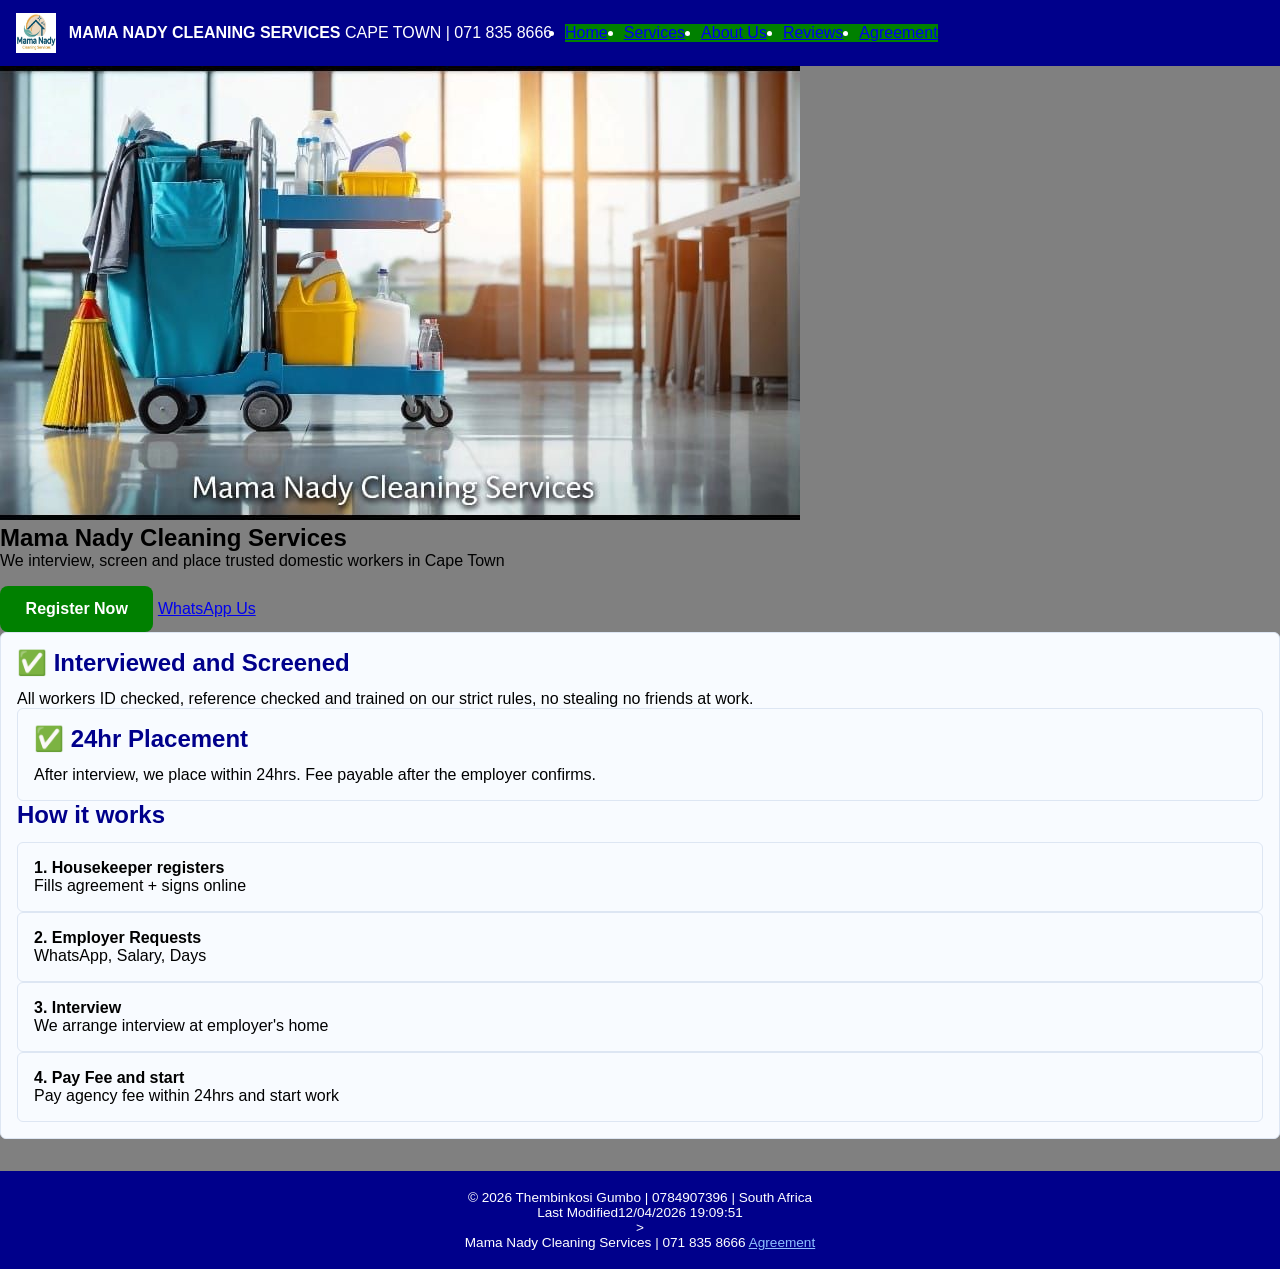
<file: mama-nady-claening-services/index.html>
<!DOCTYPE html>
<html lang="en">
<head>
    <meta charset="UTF-8">
    <meta name="viewport" content="width=device-width, initial-scale=1.0">
    <title>Mama Nady Cleaning Services - Home</title>
    <meta name="description" content="Deep cleaning, office and working place cleaning and house keeping">
    <meta name="author" content="Thembinkosi Gumbo">
    <link rel="preconnect" href="https://fonts.googleapis.com">
    <link rel="preconnect" href="https://fontsgstatic.com" crossorigin>
    <link href="https://fonts.googleapis.com/css2?family=Montserrat:wght@600;700&family=opens+sans:wght@400&display=swap"
        rel="stylesheet">
        <link rel="stylesheet" href="styles/large.css">
        <link rel="stylesheet" href="styles/small.css">

        <script type="module" src="scripts/navigation.js"></script>
        
        <script type="module" src="scripts/scripts.js"></script>
        <script type="module" src="scripts/admin.js"></script>
        <script type="module" src="scripts/reviews.js"></script>
        <script type="module" src="scripts/dates.js"></script>
        <script type="module" src="scripts/main.js"></script>
        <script type="module" src="scripts/auth.js"></script>
        <script type="module" src="scripts/employer.js"></script>
        <script type="module" src="scripts/request.js"></script>
        <script type="module" src="scripts/agreement.js"></script>

</head>

<body>
    <header>
        <img src="images/mama-nady-logo.jpg" alt="Mama Nady logo" width="40" height="40" loading="lazy">
        <div class="brand"><strong>MAMA NADY CLEANING SERVICES </strong> <span> CAPE TOWN | 071 835 8666</span></div>
        <button id="navBtn" class="hamburger" aria-label="navigation">&#9776;</button>
        <nav id="Menu">
            <ul class="navigation">
                <li><a href="index.html" class="active">Home</a></li>
                <li><a href="services.html">Services</a></li>
                <li><a href="about.html">About Us</a></li>
                <li><a href="reviews.html">Reviews</a></li>
                <li><a href="agreement.html">Agreement</a></li>
            </ul>
        </nav>
    </header>

    <main>
        <section>
            <img src="images/mama-nady-hero.jpg" alt="Mama Nady Cleaning Services" loading="lazy">
            <div class="text">
                <h1>Mama Nady Cleaning Services</h1>
                <p>We interview, screen and place trusted domestic workers in Cape Town</p><a href="agreement.html"
                    class="cta">Register Now</a> <a href="https://wa.me/0718358666">WhatsApp Us</a>
            </div>

            <div class="card">
                <h2>✅ Interviewed and Screened</h2>
                <p>All workers ID checked, reference checked and trained on our strict rules, no stealing no friends at work.</p>
                <div class="card">
                <h2>✅ 24hr Placement</h2>
                <p>After interview, we place within 24hrs. Fee payable after the employer confirms.</p>
                </div>
                <h2>How it works</h2>
                <div class="card"><strong>1. Housekeeper registers</strong><br>Fills agreement + signs online</div>
                <div class="card"><strong>2. Employer Requests</strong><br>WhatsApp, Salary, Days</div>
                <div class="card"><strong>3. Interview</strong><br>We arrange interview at employer's home</div>
                <div class="card"><strong>4. Pay Fee and start</strong><br>Pay agency fee within 24hrs and start work</div>
            </div>
        </section>
    </main>

    <footer>
        <p>&copy; <span id="currentyear"></span> Thembinkosi Gumbo | 0784907396 | South Africa</p>
        <p>Last Modified<span id="lastModified"></span></p>>
       <p>Mama Nady Cleaning Services | 071 835 8666 <a href="agreement.html">Agreement</a></p>
    </footer>
</body>
</html>
</file>
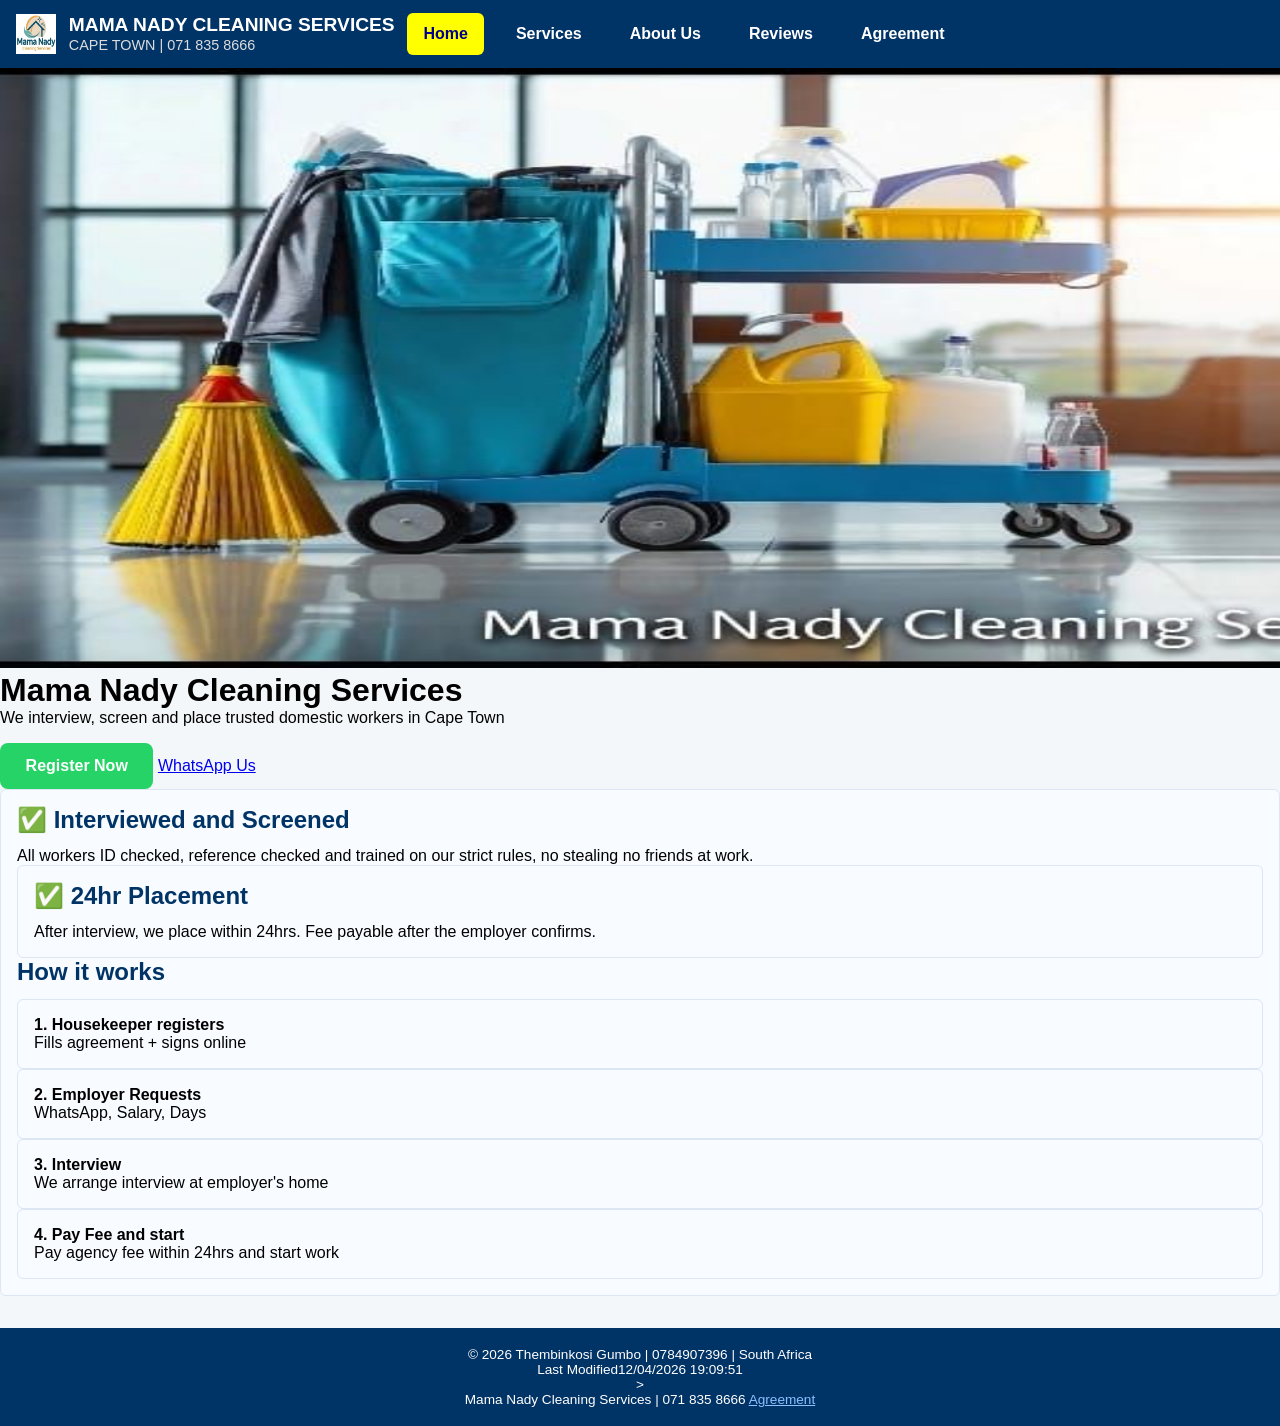
<file: mama-nady-cleaning-services/index.html>
<!DOCTYPE html>
<html lang="en">

<head>
    <meta charset="UTF-8">
    <meta name="viewport" content="width=device-width, initial-scale=1.0">
    <title>Mama Nady Cleaning Services - Home</title>
    <meta name="description" content="Deep cleaning, office and working place cleaning and house keeping">
    <meta name="author" content="Thembinkosi Gumbo">
    <link rel="preconnect" href="https://fonts.googleapis.com">
    <link rel="preconnect" href="https://fontsgstatic.com" crossorigin>
    <link
        href="https://fonts.googleapis.com/css2?family=Montserrat:wght@600;700&family=opens+sans:wght@400&display=swap"
        rel="stylesheet">
    <link rel="stylesheet" href="styles/large.css">
    <link rel="stylesheet" href="styles/small.css">

    <script type="module" src="scripts/navigation.js"></script>

    <script type="module" src="scripts/scripts.js"></script>
    <script type="module" src="scripts/admin.js"></script>
    <script type="module" src="scripts/reviews.js"></script>
    <script type="module" src="scripts/dates.js"></script>
    <script type="module" src="scripts/main.js"></script>
    <script type="module" src="scripts/auth.js"></script>
    <script type="module" src="scripts/employer.js"></script>
    <script type="module" src="scripts/request.js"></script>
    <script type="module" src="scripts/agreement.js"></script>

</head>

<body>
    <header>
        <img src="images/mama-nady-logo.jpg" alt="Mama Nady logo" width="40" height="40" loading="lazy">
        <div class="brand"><strong>MAMA NADY CLEANING SERVICES </strong> <span> CAPE TOWN | 071 835 8666</span></div>
        <button id="navBtn" class="hamburger" aria-label="navigation">&#9776;</button>
        <nav id="Menu">
            <ul class="navigation">
                <li><a href="index.html" class="active">Home</a></li>
                <li><a href="services.html">Services</a></li>
                <li><a href="about.html">About Us</a></li>
                <li><a href="reviews.html">Reviews</a></li>
                <li><a href="agreement.html">Agreement</a></li>
            </ul>
        </nav>
    </header>

    <main>

        <img src="images/mama-nady-hero.jpg" alt="Mama Nady Cleaning Services" width="2000" height="600" loading="lazy">
        <div class="text">
            <h1>Mama Nady Cleaning Services</h1>
            <p>We interview, screen and place trusted domestic workers in Cape Town</p><a href="agreement.html"
                class="cta">Register Now</a> <a href="https://wa.me/0718358666">WhatsApp Us</a>
        </div>
        <section>
        <div class="card">
            <h2>✅ Interviewed and Screened</h2>
            <p>All workers ID checked, reference checked and trained on our strict rules, no stealing no friends at
                work.</p>
            <div class="card">
                <h2>✅ 24hr Placement</h2>
                <p>After interview, we place within 24hrs. Fee payable after the employer confirms.</p>
            </div>
            <h2>How it works</h2>
            <div class="card"><strong>1. Housekeeper registers</strong><br>Fills agreement + signs online</div>
            <div class="card"><strong>2. Employer Requests</strong><br>WhatsApp, Salary, Days</div>
            <div class="card"><strong>3. Interview</strong><br>We arrange interview at employer's home</div>
            <div class="card"><strong>4. Pay Fee and start</strong><br>Pay agency fee within 24hrs and start work</div>
        </div>
        </section>
    </main>

    <footer>
        <p>&copy; <span id="currentyear"></span> Thembinkosi Gumbo | 0784907396 | South Africa</p>
        <p>Last Modified<span id="lastModified"></span></p>>
        <p>Mama Nady Cleaning Services | 071 835 8666 <a href="agreement.html">Agreement</a></p>
    </footer>
</body>

</html>
</file>
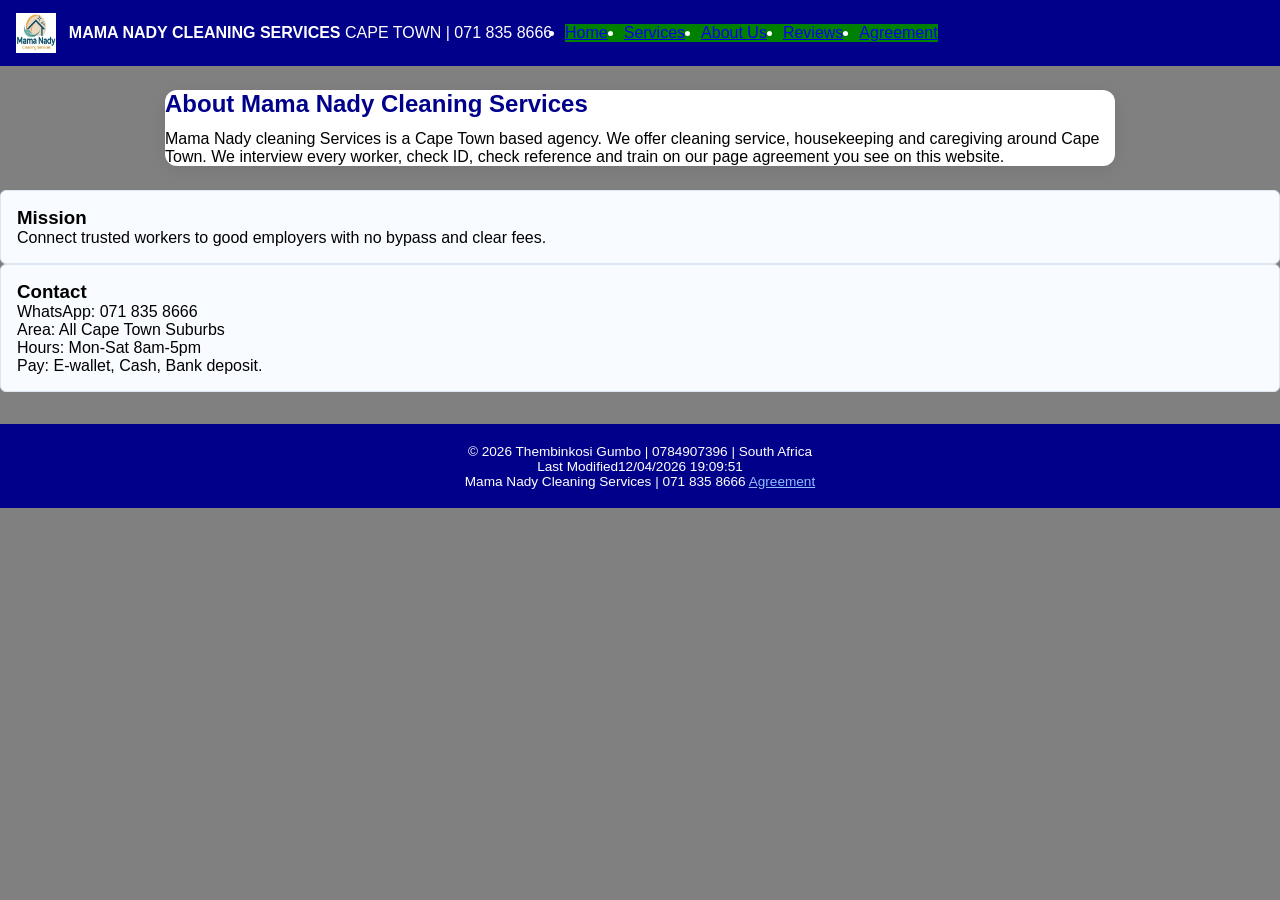
<file: mama-nady-claening-services/about.html>
<!DOCTYPE html>
<html lang="en">

<head>
    <meta charset="UTF-8">
    <meta name="viewport" content="width=device-width, initial-scale=1.0">
    <title>Mama Nady Cleaning Services - Home</title>
    <meta name="description" content="Deep cleaning, office and working place cleaning and house keeping">
    <meta name="author" content="Thembinkosi Gumbo">
    <link rel="preconnect" href="https://fonts.googleapis.com">
    <link rel="preconnect" href="https://fontsgstatic.com" crossorigin>
    <link
        href="https://fonts.googleapis.com/css2?family=Montserrat:wght@600;700&family=opens+sans:wght@400&display=swap"
        rel="stylesheet">
    <link rel="stylesheet" href="styles/large.css">
    <link rel="stylesheet" href="styles/small.css">


    <script type="module" src="scripts/navigation.js"></script>

    <script type="module" src="scripts/scripts.js"></script>
    <script type="module" src="scripts/admin.js"></script>
    <script type="module" src="scripts/reviews.js"></script>
    <script type="module" src="scripts/dates.js"></script>
    <script type="module" src="scripts/main.js"></script>
    <script type="module" src="scripts/auth.js"></script>
    <script type="module" src="scripts/employer.js"></script>
    <script type="module" src="scripts/request.js"></script>
    <script type="module" src="scripts/agreement.js"></script>

</head>

<body>
    <header>
        <img src="images/mama-nady-logo.jpg" alt="Mama Nady logo" width="40" height="40" loading="lazy">
        <div class="brand"><strong>MAMA NADY CLEANING SERVICES</strong> <span>CAPE TOWN | 071 835 8666</span></div>
        <button id="navBtn" class="hamburger" aria-label="navigation">&#9776;</button>
        <nav id="Menu">
            <ul class="navigation">
                <li><a href="index.html" class="active">Home</a></li>
                <li><a href="services.html">Services</a></li>
                <li><a href="about.html">About Us</a></li>
                <li><a href="reviews.html">Reviews</a></li>
                <li><a href="agreement.html">Agreement</a></li>
            </ul>
        </nav>
    </header>

    <main>
        <div class="page">
            <h2>About Mama Nady Cleaning Services</h2>
            <p>Mama Nady cleaning Services is a Cape Town based agency. We offer cleaning service, housekeeping and
                caregiving around Cape Town. We interview every worker, check ID, check reference and train on our page
                agreement you see on this website.</p>
        </div>
        <div class="card">
            <h3>Mission</h3>
            <p>Connect trusted workers to good employers with no bypass and clear fees.</p>
        </div>
        <div class="card">
            <h3>Contact</h3>
            <p>WhatsApp: 071 835 8666 <br>Area: All Cape Town Suburbs <br>Hours: Mon-Sat 8am-5pm <br>Pay: E-wallet,
                Cash, Bank deposit.</p>
        </div>
    </main>

    <footer>
        <p>&copy; <span id="currentyear"></span> Thembinkosi Gumbo | 0784907396 | South Africa</p>
        <p>Last Modified<span id="lastModified"></span></p>
        <p>Mama Nady Cleaning Services | 071 835 8666 <a href="agreement.html">Agreement</a></p>
    </footer>
</body>

</html>
</file>
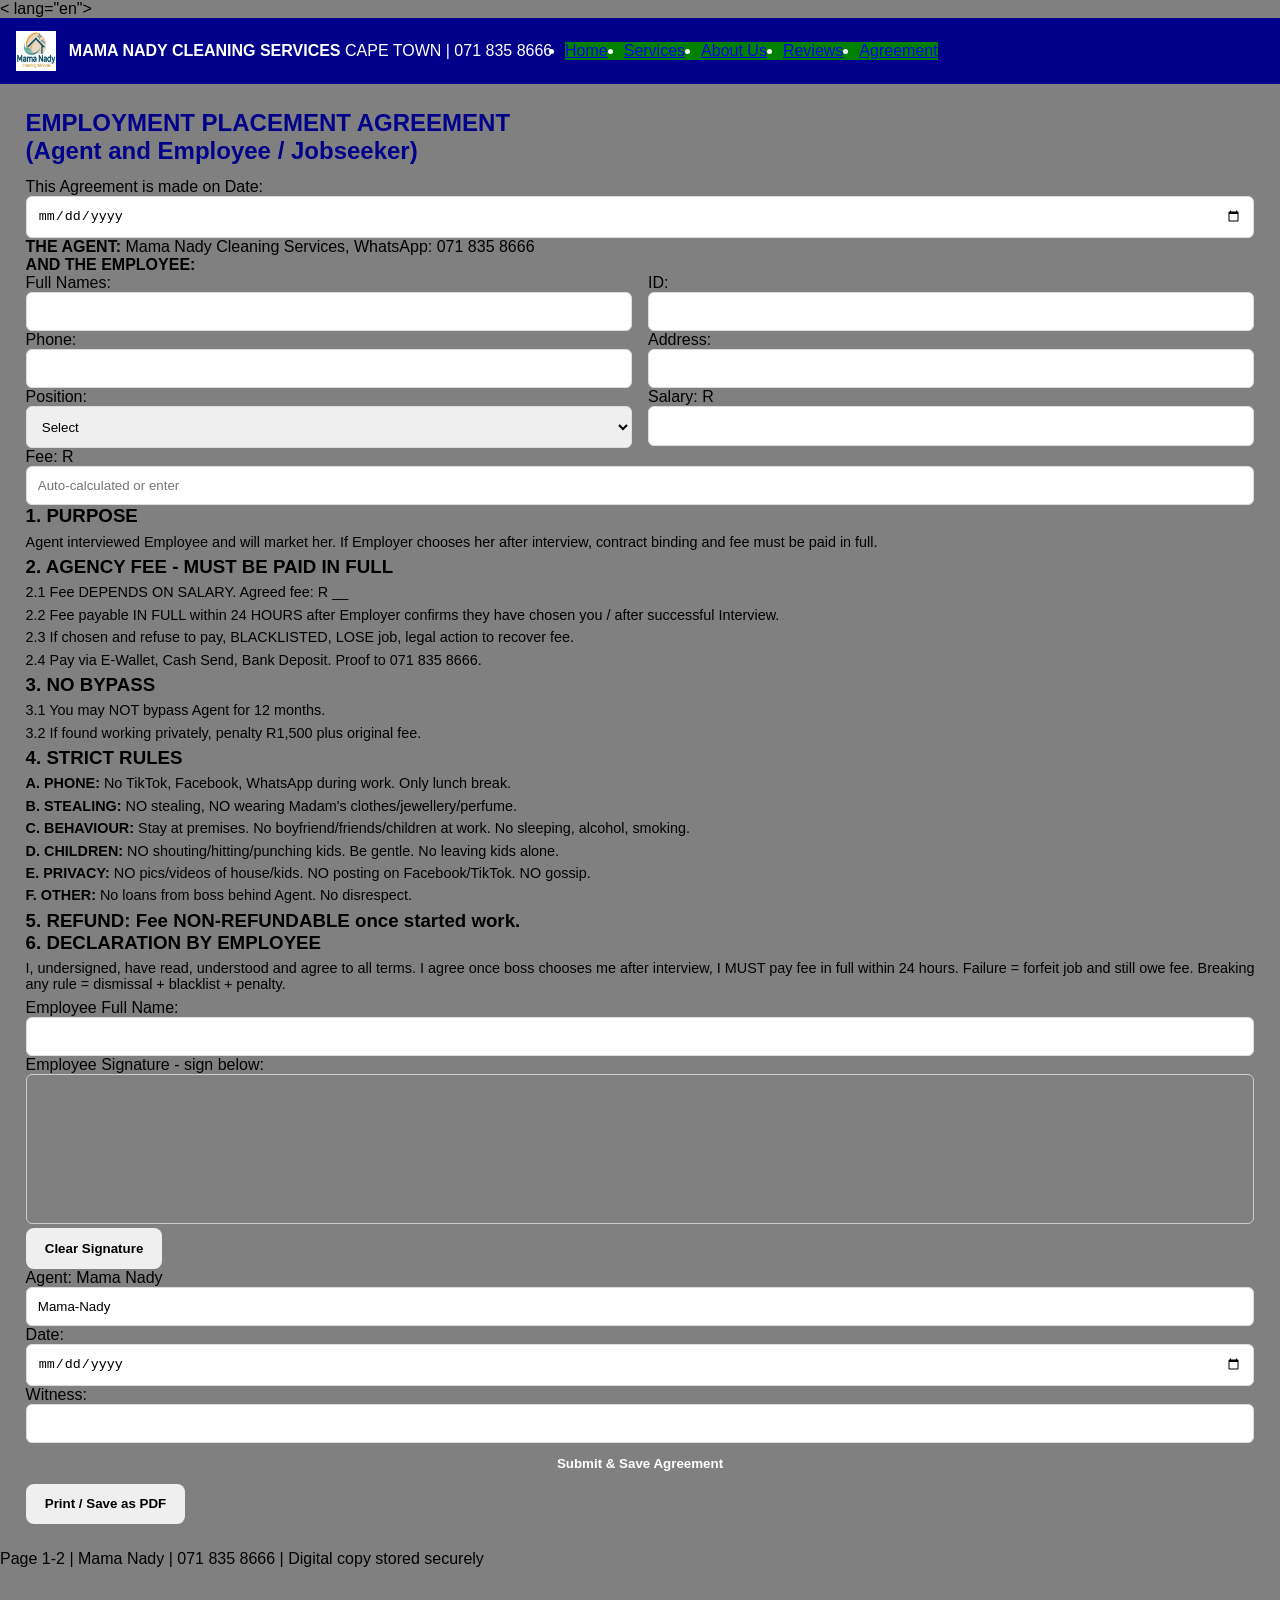
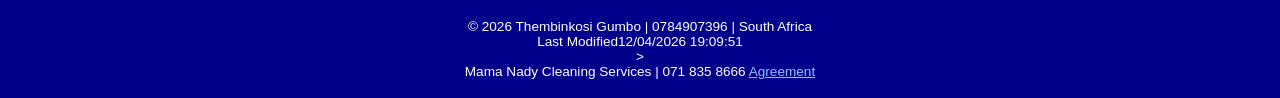
<file: mama-nady-claening-services/agreement.html>
<!DOCTYPE html>
< lang="en">

<head>
    <meta charset="UTF-8">
    <meta name="viewport" content="width=device-width, initial-scale=1.0">
    <title>Mama Nady Cleaning Services - Home</title>
    <meta name="description" content="Deep cleaning, office and working place cleaning and house keeping">
    <meta name="author" content="Thembinkosi Gumbo">
    <link rel="preconnect" href="https://fonts.googleapis.com">
    <link rel="preconnect" href="https://fontsgstatic.com" crossorigin>
    <link href="https://fonts.googleapis.com/css2?family=Montserrat:wght@600;700&family=opens+sans:wght@400&display=swap"
        rel="stylesheet">
    <link rel="stylesheet" href="styles/large.css">
    <link rel="stylesheet" href="styles/small.css">
    
    <script type="module" src="scripts/navigation.js"></script>
    
    <script type="module" src="scripts/scripts.js"></script>
    <script type="module" src="scripts/admin.js"></script>
    <script type="module" src="scripts/reviews.js"></script>
    <script type="module" src="scripts/dates.js"></script>
    <script type="module" src="scripts/main.js"></script>
    <script type="module" src="scripts/auth.js"></script>
    <script type="module" src="scripts/employer.js"></script>
    <script type="module" src="scripts/request.js"></script>
    <script type="module" src="scripts/agreement.js"></script>

</head>

<body>
    <header>
        <img src="images/mama-nady-logo.jpg" alt="Mama Nady logo" width="40" height="40" loading="lazy">
        <div class="brand"><strong>MAMA NADY CLEANING SERVICES</strong> <span>CAPE TOWN | 071 835 8666</span></div>
        <button id="navBtn" class="hamburger" aria-label="navigation">&#9776;</button>
        <nav id="Menu">
            <ul class="navigation">
                <li><a href="index.html" class="active">Home</a></li>
                <li><a href="services.html">Services</a></li>
                <li><a href="about.html">About Us</a></li>
                <li><a href="reviews.html">Reviews</a></li>
                <li><a href="agreement.html">Agreement</a></li>
            </ul>
        </nav>
    </header>

    <main>
        
        
            
                <div class="content">
                    <h2>EMPLOYMENT PLACEMENT AGREEMENT<br>(Agent and Employee /
                            Jobseeker)</h2>
        
                    <form id="agreementForm">
                        <label>This Agreement is made on Date: <input type="date" name="date" required></label>
                        <p><strong>THE AGENT:</strong> Mama Nady Cleaning Services, WhatsApp: 071 835 8666<br>
                            <strong>AND THE EMPLOYEE:</strong>
                        </p>
        
                        <div class="grid2">
                            <label>Full Names: <input type="text" name="fullNames" required></label>
                            <label>ID: <input type="text" name="id" required></label>
                        </div>
                        <div class="grid2">
                            <label>Phone: <input type="tel" name="phone" required></label>
                            <label>Address: <input type="text" name="address" required></label>
                        </div>
                        <div class="grid2">
                            <label>Position:
                                <select name="position" required>
                                    <option value="">Select</option>
                                    <option>Domestic</option>
                                    <option>Nanny</option>
                                    <option>Caregiver</option>
                                </select>
                            </label>
                            <label>Salary: R <input type="number" name="salary" id="salary" required></label>
                        </div>
                        <label>Fee: R <input type="number" name="fee" id="fee" required
                                placeholder="Auto-calculated or enter"></label>
        
                        <h3>1. PURPOSE</h3>
                        <p class="rule">Agent interviewed Employee and will market her. If Employer chooses her after interview,
                            contract binding and fee must be paid in full.</p>
        
                        <h3>2. AGENCY FEE - MUST BE PAID IN FULL</h3>
                        <p class="rule">2.1 Fee DEPENDS ON SALARY. Agreed fee: R <span id="feeDisplay">__</span></p>
                        <p class="rule">2.2 Fee payable IN FULL within 24 HOURS after Employer confirms they have chosen you /
                            after successful Interview.</p>
                        <p class="rule">2.3 If chosen and refuse to pay, BLACKLISTED, LOSE job, legal action to recover fee.</p>
                        <p class="rule">2.4 Pay via E-Wallet, Cash Send, Bank Deposit. Proof to 071 835 8666.</p>
        
                        <h3>3. NO BYPASS</h3>
                        <p class="rule">3.1 You may NOT bypass Agent for 12 months.</p>
                        <p class="rule">3.2 If found working privately, penalty R1,500 plus original fee.</p>
        
                        <h3>4. STRICT RULES</h3>
                        <p class="rule"><strong>A. PHONE:</strong> No TikTok, Facebook, WhatsApp during work. Only lunch break.
                        </p>
                        <p class="rule"><strong>B. STEALING:</strong> NO stealing, NO wearing Madam's clothes/jewellery/perfume.
                        </p>
                        <p class="rule"><strong>C. BEHAVIOUR:</strong> Stay at premises. No boyfriend/friends/children at work.
                            No sleeping, alcohol, smoking.</p>
                        <p class="rule"><strong>D. CHILDREN:</strong> NO shouting/hitting/punching kids. Be gentle. No leaving
                            kids alone.</p>
                        <p class="rule"><strong>E. PRIVACY:</strong> NO pics/videos of house/kids. NO posting on
                            Facebook/TikTok. NO gossip.</p>
                        <p class="rule"><strong>F. OTHER:</strong> No loans from boss behind Agent. No disrespect.</p>
        
                        <h3>5. REFUND: Fee NON-REFUNDABLE once started work.</h3>
        
                        <h3>6. DECLARATION BY EMPLOYEE</h3>
                        <p class="rule">I, undersigned, have read, understood and agree to all terms. I agree once boss chooses
                            me after interview, I MUST pay fee in full within 24 hours. Failure = forfeit job and still owe fee.
                            Breaking any rule = dismissal + blacklist + penalty.</p>
        
                        <div class="signature-box">
                            <label>Employee Full Name: <input type="text" name="empName" required></label>
                            <label>Employee Signature - sign below:</label>
                            <canvas id="canvas"></canvas>
                            <button type="button" class="btn btn-secondary" onclick="clearCanvas()">Clear Signature</button>
                            <div>
                                <label>Agent: Mama Nady <input type="text" name="agentName" value="Mama-Nady"></label>
                                <label>Date: <input type="date" name="signDate" required></label>
                            </div>
                            <label>Witness: <input type="text" name="witness"></label>
                        </div>
        
                        <button type="submit" class="btn btn-primary">Submit & Save Agreement</button>
                        <button type="button" class="btn"
                            onclick="window.print()">Print / Save as PDF</button>
                        <p id="msg"></p>
                    </form>
                </div>
                <div class="footer">Page 1-2 | Mama Nady | 071 835 8666 | Digital copy stored securely</div>
            </div>
        
            
    </main>

    <footer>
        <p>&copy; <span id="currentyear"></span> Thembinkosi Gumbo | 0784907396 | South Africa</p>
        <p>Last Modified<span id="lastModified"></span></p>>
        <p>Mama Nady Cleaning Services | 071 835 8666 <a href="agreement.html">Agreement</a></p>
    </footer>
</body>

</html>
</file>
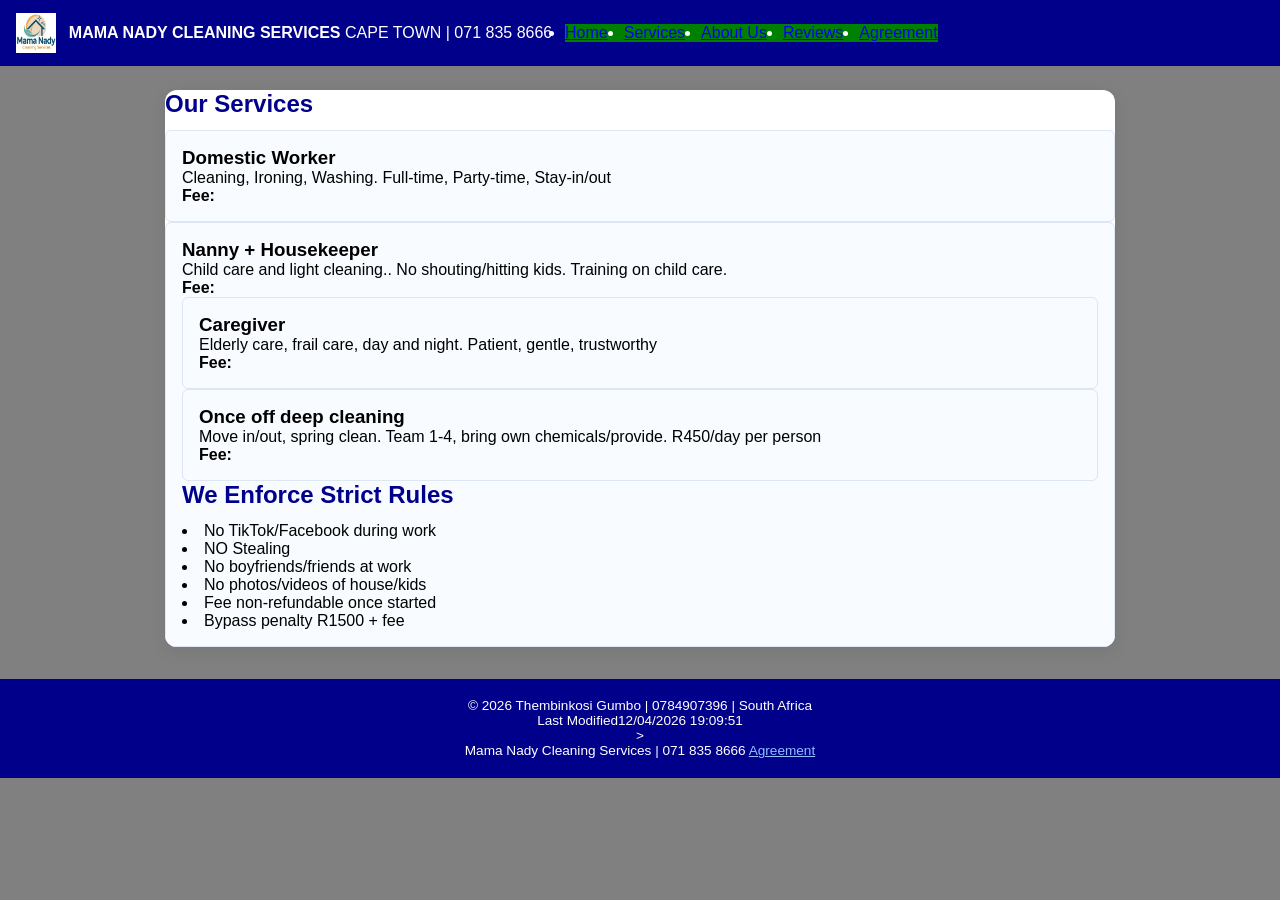
<file: mama-nady-claening-services/services.html>
<!DOCTYPE html>
<html lang="en">

<head>
    <meta charset="UTF-8">
    <meta name="viewport" content="width=device-width, initial-scale=1.0">
    <title>Mama Nady Cleaning Services - Home</title>
    <meta name="description" content="Deep cleaning, office and working place cleaning and house keeping">
    <meta name="author" content="Thembinkosi Gumbo">
    <link rel="preconnect" href="https://fonts.googleapis.com">
    <link rel="preconnect" href="https://fontsgstatic.com" crossorigin>
    <link href="https://fonts.googleapis.com/css2?family=Montserrat:wght@600;700&family=opens+sans:wght@400&display=swap"
        rel="stylesheet">
    <link rel="stylesheet" href="styles/large.css">
    <link rel="stylesheet" href="styles/small.css">
    
    <script type="module" src="scripts/dates.js"></script>
    <script type="module" src="scripts/navigation.js"></script>
    <script type="module" src="scripts/scripts.js"></script>
</head>

<body>
    <header>
        <img src="images/mama-nady-logo.jpg" alt="Mama Nady logo" width="40" height="40" loading="lazy">
        <div class="brand"><strong>MAMA NADY CLEANING SERVICES</strong> <span>CAPE TOWN | 071 835 8666</span></div>
        <button id="navBtn" class="hamburger" aria-label="navigation">&#9776;</button>
        <nav id="Menu">
            <ul class="navigation">
                <li><a href="index.html" class="active">Home</a></li>
                <li><a href="services.html">Services</a></li>
                <li><a href="about.html">About Us</a></li>
                <li><a href="reviews.html">Reviews</a></li>
                <li><a href="agreement.html">Agreement</a></li>
            </ul>
        </nav>
    </header>

    <main>
        <div class="page">
            <h2>Our Services</h2>
            <div class="card">
                <h3>Domestic Worker</h3>
                <p>Cleaning, Ironing, Washing. Full-time, Party-time, Stay-in/out</p><strong>Fee:</strong>
            </div>
            <div class="card">
                <h3>Nanny + Housekeeper</h3>
                <p>Child care and light cleaning.. No shouting/hitting kids. Training on child care.</p><strong>Fee:</strong>
                <div class="card">
                    <h3>Caregiver</h3>
                    <p>Elderly care, frail care, day and night. Patient, gentle, trustworthy</p><strong>Fee:</strong>

                </div>
                <div class="card">
                    <h3>Once off deep cleaning</h3>
                    <p>Move in/out, spring clean. Team 1-4, bring own chemicals/provide. R450/day per person </p><strong>Fee:</strong>
                </div>
                <h2>We Enforce Strict Rules</h2>
                <li>No TikTok/Facebook during work</li>
                <li>NO Stealing</li>
                <li>No boyfriends/friends at work</li>
                <li>No photos/videos of house/kids</li>
                <li>Fee non-refundable once started</li>
                <li>Bypass penalty R1500 + fee</li>
            </div>
        </div>
    </main>

    <footer>
        <p>&copy; <span id="currentyear"></span> Thembinkosi Gumbo | 0784907396 | South Africa</p>
        <p>Last Modified<span id="lastModified"></span></p>>
        <p>Mama Nady Cleaning Services | 071 835 8666 <a href="agreement.html">Agreement</a></p>
    </footer>
</body>

</html>
</file>
<file: mama-nady-claening-services/styles/large.css>
@media screen and (min-width: 768px) {

    .hamburger {
        display: none;
    }

    nav {
        display: flex;
    }

    .navigation {
        display: flex;
        gap: 1rem;
    }

    .plan-grid {
        grid-template-columns: 1fr 1fr;
        align-items: start;
    }
}
</file>
<file: mama-nady-claening-services/styles/small.css>
:root {
    --primary-color: darkblue;
    --secondary-color: yellow;
    --background-color: grey;
    --text-color: white;
    --accent-color: green;
}

* {
    box-sizing: border-box;
    margin: 0;
    padding: 0;
}

body {
    font-family: Arial, sans-serif;
    background-color: var(--background-color);
}

header {
    background-color: var(--primary-color);
    color: white;
    padding: 0.8rem 1rem;
    display: flex;
    align-items: center;
    gap: 0.8rem;
}

.logo {
    width: 50px;
    height: 50px;
    background-color: black;
    border-radius: 50%;
    padding: 5px;
    object-fit: contain;
}

#menu {
    display: none;
    background: none;
    border: none;
    color: white;
    font-size: 1.8rem;
}

nav {
background-color: green;

}

.nav {
    list-style: none;
    display: flex;
    flex-wrap: wrap;
}

.hero a.active,
.nav a:hover {
    background-color: var(--background-color);

}

.hero {
    background-color: linear-gradient(rgba(17, 47, 90, 0, 8), rgba(17, 47, 90, 0.8));
    background-size: cover;
    color: white;
    text-align: center;
    padding: 3rem 1rem;
}
.hero img {
    width: 100%;
    height: auto;
}

.hero h1 {
    font-size: 2rem;
}

.cta {
    display: inline-block;
    margin-top: 1rem;
    background-color: var(--accent-color);
    color: white;
    padding: 0.9rem 1.6rem;
    border-radius: 8px;
    text-decoration: none;
    font-weight: 700;
}

.page {
    max-width: 950px;
    margin: 1.5rem auto;
    background: white;
    border-radius: 12px;
    box-shadow: 0 4px 18px rgba(0, 0, 0, 0.08);
    overflow: hidden;
}

.content {
    padding: 1.6rem;
}

h2 {
    color: var(--primary-color);
    margin-bottom: 0.8rem;
}

.grid2 {
    display: grid;
    grid-template-columns: 1fr 1fr;
    gap: 1rem;
}

.card {
    border: 1px solid #dde6f3;
    background-color: #f8fbff;
    padding: 1rem;
    border-radius: 6px;
}

.card img {
    width: 100%;
    height: 160px;
    object-fit: cover;
    border-radius: 6px;
}

input,
select,
textarea {
    width: 100%;
    padding: 0.7rem;
    border: 1px solid #ddd;
    border-radius: 6px;
    margin: 0, 4rem 0 0.8rem;

}

.btn {
    padding: 0.8rem 1.2rem;
    border: none;
    border-radius: 8px;
    font-weight: 700;
    cursor: pointer;
}

.btn-primary {
    background-color: var(--darkblue);
    color: white;
    width: 100%;
}

.gallery {
    display: grid;
    grid-template-columns: repeat(3, 1fr);
    gap: 0.8rem;
}

.gallery img {
    width: 100%;
    height: 140px;
    object-fit: cover;
    border-radius: 8px;
    cursor: pointer;
}

.stars {
    color: #ffb400;
}
.reviews-page {
    max-width: 900px;
    margin: 2rem auto;
    padding: 1rem;
}

.reviews-page h1 {
    text-align: center;
    color: #0066cc;
}

.review-card {
    background: #ffffff;
    padding: 1.5rem;
    margin: 1rem 0;
    border-radius: 10px;
    box-shadow: 0 2px 8px rgba(0, 0, 0, 0.1);
}

.review-card h2 {
    color: #ffa500;
    margin-bottom: 0.5rem;
}

.review-card h3 {
    color: #0066cc;
    font-size: 1rem;
}

.review-form {
    margin-top: 2rem;
    background: #ffffff;
    padding: 1.5rem;
    border-radius: 10px;
    box-shadow: 0 2px 8px rgba(0, 0, 0, 0.1);
}

.review-form label {
    display: block;
    margin-top: 1rem;
    font-weight: bold;
}

.review-form input,
.review-form select,
.review-form textarea {
    width: 100%;
    padding: 0.8rem;
    margin-top: 0.3rem;
    border: 1px solid #ccc;
    border-radius: 5px;
    box-sizing: border-box;
}

.review-form button {
    margin-top: 1rem;
    background: #0066cc;
    color: white;
    border: none;
    padding: 0.8rem 1.5rem;
    border-radius: 5px;
    cursor: pointer;
}

.review-form button:hover {
    background: #004c99;
}
.whatsapp-btn {
    display: inline-block;
    background: #25D366;
    color: white;
    padding: 0.6rem 1rem;
    border-radius: 6px;
    text-decoration: none;
    font-weight: bold;
}

.whatsapp-btn:hover {
    background: #1ebe5d;
}

footer {
    background-color: var(--primary-color);
    color: white;
    text-align: center;
    padding: 1.2rem;
    margin-top: 2rem;
    font-size: 0.85rem;
}

footer a {
    color: #8ec0ff;
}

@media(max-width:750px) {
    #menu {
        display: block;
        flex-direction: column;
        display: none;
    }

    nav .open .nav {
        display: flex;
    }

    .grid2,
    .gallery {
        grid-template-columns: 1fr
    }
    .hero h1 {
        font-size: 1.5rem;
    }

}
canvas {
    border: 1px solid #ccc;
    width: 100%;
    height: 150px;
    border-radius: 6px;
    touch-action: none;
}
.signature {
    border: 1px dashed var(--primary-color);
    padding: 1rem;
    border-radius: 8px;
    margin: 1rem 0;
}
.rule {
    font-size: 0.9rem;
    margin: 0.4rem 0;
}
</file>
<file: mama-nady-cleaning-services/styles/large.css>
@media screen and (min-width: 768px) {

    .hamburger {
        display: none;
    }

    nav {
        display: flex;
    }

    .navigation {
        display: flex;
        gap: 1rem;
    }

    .plan-grid {
        grid-template-columns: 1fr 1fr;
        align-items: start;
    }
}
</file>
<file: mama-nady-cleaning-services/styles/small.css>
:root {
    --primary-color: #003366;
    --secondary-color: #FFD700;
    --background-color: #f4f7fa;
    --text-color: #222;
    --accent-color: #25D366;
}

* {
    box-sizing: border-box;
    margin: 0;
    padding: 0;
}

body {
    font-family: Arial, sans-serif;
    background-color: var(--background-color);
}

header {
    background-color: var(--primary-color);
    color: white;
    padding: 0.8rem 1rem;
    display: flex;
    align-items: center;
    gap: 0.8rem;
}
.brand strong {
    display: block;
    font-size: 1.2rem;
}

.brand span {
    font-size: 0.9rem;
    color: #ddd;
}

.logo {
    width: 50px;
    height: 50px;
    background-color: black;
    border-radius: 50%;
    padding: 5px;
    object-fit: contain;
}

#menu {
    display: none;
    background: none;
    border: none;
    color: white;
    font-size: 1.8rem;
}

.navigation {
    display: flex;
    list-style: none;
    gap: 1rem;
}

.navigation a {
    color: white;
    text-decoration: none;
    font-weight: 700;
    padding: 0.75rem 1rem;
    display: block;
}

.navigation a:hover,
.navigation a.active {
    background-color: yellow;
    color: darkblue;
    border-radius: 6px;
}

.hero {
    position: relative;
    
}

.hero img {
    width: 100%;
    height: auto;
    display: block;
}
.hero h1 {
    font-size: 2rem;
}

.cta {
    display: inline-block;
    margin-top: 1rem;
    background-color: var(--accent-color);
    color: white;
    padding: 0.9rem 1.6rem;
    border-radius: 8px;
    text-decoration: none;
    font-weight: 700;
}

.page {
    max-width: 950px;
    margin: 1.5rem auto;
    background: white;
    border-radius: 12px;
    box-shadow: 0 4px 18px rgba(0, 0, 0, 0.08);
    overflow: hidden;
}

.content {
    padding: 1.6rem;
}

h2 {
    color: var(--primary-color);
    margin-bottom: 0.8rem;
}

.grid2 {
    display: grid;
    grid-template-columns: 1fr 1fr;
    gap: 1rem;
}

.card {
    border: 1px solid #dde6f3;
    background-color: #f8fbff;
    padding: 1rem;
    border-radius: 6px;
}

.card img {
    width: 100%;
    height: 160px;
    object-fit: cover;
    border-radius: 6px;
}

input,
select,
textarea {
    width: 100%;
    padding: 0.7rem;
    border: 1px solid #ddd;
    border-radius: 6px;
    margin: 0.4rem 0 0.8rem;

}

.btn {
    padding: 0.8rem 1.2rem;
    border: none;
    border-radius: 8px;
    font-weight: 700;
    cursor: pointer;
}

.btn-primary {
    background-color: var(--primary-color);
    color: white;
    width: 100%;
}

.gallery {
    display: grid;
    grid-template-columns: repeat(3, 1fr);
    gap: 0.8rem;
}

.gallery img {
    width: 100%;
    height: 140px;
    object-fit: cover;
    border-radius: 8px;
    cursor: pointer;
}

.stars {
    color: #ffb400;
}
.reviews-page {
    max-width: 900px;
    margin: 2rem auto;
    padding: 1rem;
}

.reviews-page h1 {
    text-align: center;
    color: #0066cc;
}

.review-card {
    background: #ffffff;
    padding: 1.5rem;
    margin: 1rem 0;
    border-radius: 10px;
    box-shadow: 0 2px 8px rgba(0, 0, 0, 0.1);
}

.review-card h2 {
    color: #ffa500;
    margin-bottom: 0.5rem;
}

.review-card h3 {
    color: #0066cc;
    font-size: 1rem;
}

.review-form {
    margin-top: 2rem;
    background: #ffffff;
    padding: 1.5rem;
    border-radius: 10px;
    box-shadow: 0 2px 8px rgba(0, 0, 0, 0.1);
}

.review-form label {
    display: block;
    margin-top: 1rem;
    font-weight: bold;
}

.review-form input,
.review-form select,
.review-form textarea {
    width: 100%;
    padding: 0.8rem;
    margin-top: 0.3rem;
    border: 1px solid #ccc;
    border-radius: 5px;
    box-sizing: border-box;
}

.review-form button {
    margin-top: 1rem;
    background: #0066cc;
    color: white;
    border: none;
    padding: 0.8rem 1.5rem;
    border-radius: 5px;
    cursor: pointer;
}

.review-form button:hover {
    background: #004c99;
}
.whatsapp-btn {
    display: inline-block;
    background: #25D366;
    color: white;
    padding: 0.6rem 1rem;
    border-radius: 6px;
    text-decoration: none;
    font-weight: bold;
}

.whatsapp-btn:hover {
    background: #1ebe5d;
}

footer {
    background-color: var(--primary-color);
    color: white;
    text-align: center;
    padding: 1.2rem;
    margin-top: 2rem;
    font-size: 0.85rem;
}

footer a {
    color: #8ec0ff;
}

@media (max-width:750px) {

    .navigation {
        display: none;
        flex-direction: column;
        background: darkblue;
    }

    .navigation.open {
        display: flex;
    }

    #navBtn {
        display: block;
    }
}

    
canvas {
    border: 1px solid #ccc;
    width: 100%;
    height: 150px;
    border-radius: 6px;
    touch-action: none;
}
.signature {
    border: 1px dashed var(--primary-color);
    padding: 1rem;
    border-radius: 8px;
    margin: 1rem 0;
}
.rule {
    font-size: 0.9rem;
    margin: 0.4rem 0;
}
</file>
